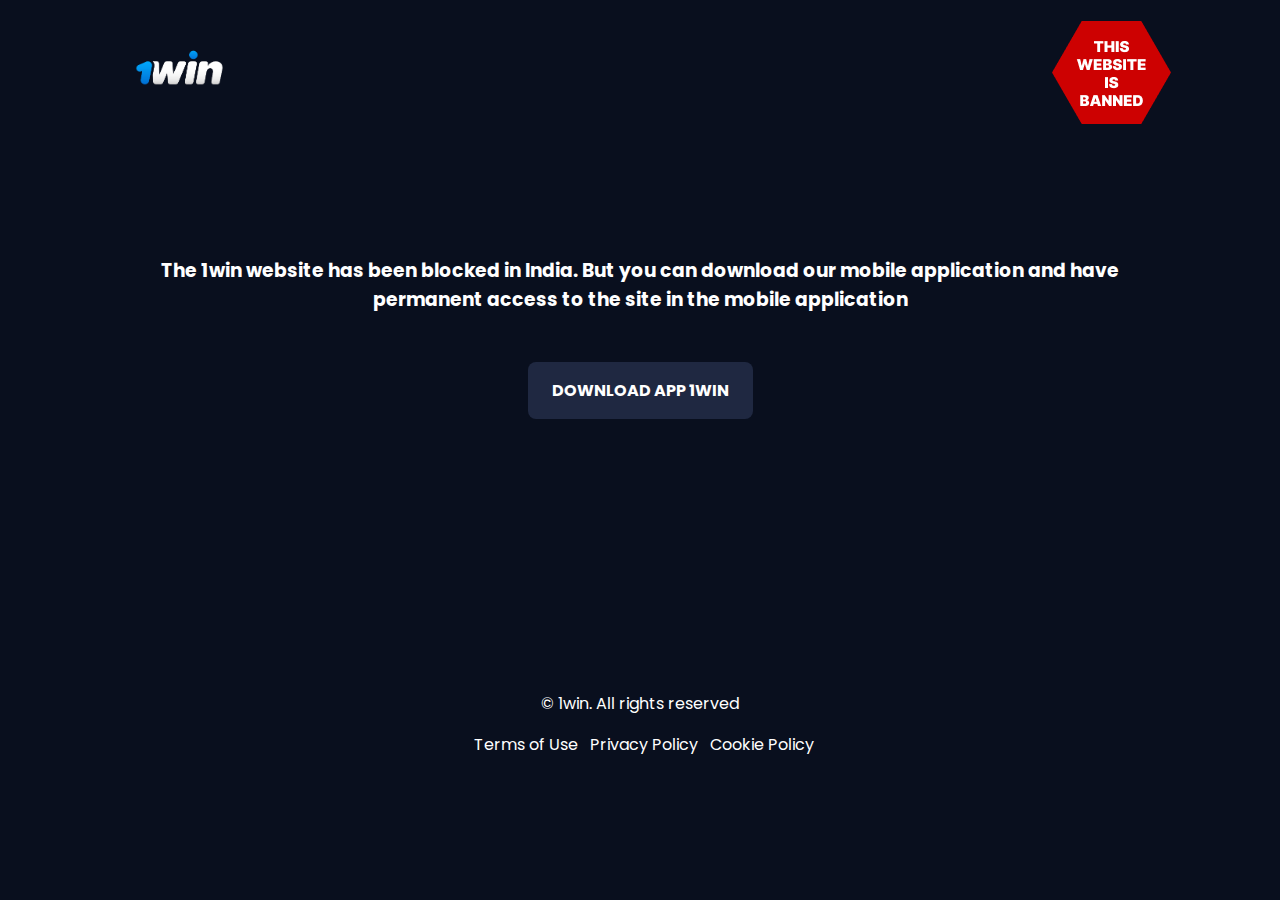
<file: index.html>
<!DOCTYPE html>
    <html lang="en">
    <head>
        <meta charset="UTF-8">
        <meta name="viewport" content="width=device-width, initial-scale=1.0">
        <meta name="description" content="The 1win website has been blocked in India. But you can download our mobile application and have permanent access to the site in the mobile application">

        <!--=============== CSS ===============-->
        <link rel="stylesheet" href="assets/css/styles.css">

        <title>1win</title>
    </head>
    <body>
        <!--==================== HEADER ====================-->
        <header class="header" id="header">
            <nav class="nav container">
                <a href="index.html" class="nav__logo">
                    <img src="assets/img/1win.png" alt="">
                </a>

                <div class="ban">
                    <img src="assets/img/ban.png" alt="">
                </div>
               
            </nav>
        </header>

        <!--==================== MAIN ====================-->
        <main class="main">
            <!--==================== HOME ====================-->
            <section class="home section" id="home">
                <div class="home__container container grid center">
                    <h3>
                        The 1win website has been blocked in India. But you can download our mobile application and have permanent access to the site in the mobile application
                    </h3>
                    <div>
                        <a href="https://1win.com" class="button">DOWNLOAD APP 1WIN</a>
                    </div>
                </div>
            </section>


</main>

       
        <!--==================== FOOTER ====================-->
        <footer class="footer">

            <div class="footer__info container grid">
               <span class="footer__copy">
                &#169; 1win. All rights reserved
               </span>

               <div class="footer__privacy">
                <a href="" class="copy__link">Terms of Use</a>
                <a href="" class="copy__link">Privacy Policy</a>
                <a href="" class="copy__link">Cookie Policy</a>
            </div>
            </div>
        </footer>

        
    </body>
</html>
</file>
<file: assets/css/styles.css>
/*=============== GOOGLE FONTS ===============*/
@import url('https://fonts.googleapis.com/css2?family=Poppins:wght@400;500;600&family=Unbounded:wght@400;500;600&display=swap');

/*=============== VARIABLES CSS ===============*/
:root {
  --header-height: 3.5rem;

  /*========== Colors ==========*/
  --first-color: ##0f0840;
  --text-color: #ffffff;
  --body-color: #090f1e;


  --body-font: "Poppins", sans-serif;
 
  --font-bold: 700;

}

/*=============== BASE ===============*/
* {
  box-sizing: border-box;
  padding: 0;
  margin: 0;
}

html {
  scroll-behavior: smooth;
}

body {
  font-family: var(--body-font);
  background-color: var(--body-color);
  color: var(--text-color);
}

h3 {
  color: var(--text-color);
  font-weight: var(--font-bold);
}

a {
  text-decoration: none;
  color: var(--text-color);
}


/*=============== REUSABLE CSS CLASSES ===============*/
.container {
  max-width: 1024px;
  margin-inline: 1.5rem;
}

.grid {
  display: grid;
  gap: 3rem;
}

.section {
  padding-block: 5rem 1rem;
  padding: 8rem 0;
}

.center {
  text-align: center;
}

/*=============== HEADER & NAV ===============*/
.header {
  position: fixed;
  width: 100%;
  background-color: var(--body-color);
  top: 0;
  left: 0;
  z-index: var(--z-fixed);
  transition: box-shadow .3s, background .4s;
  margin-top: 2rem;
}

.nav {
  position: relative;
  height: var(--header-height);
  display: flex;
  justify-content: space-between;
  align-items: center;
}

.nav__logo img,
.ban {
  width: 100px;
}

/*=============== BUTTON ===============*/
.button {
  display: inline-flex;
  align-items: center;
  column-gap: .5rem;
  background-color: #1f2841;
  padding: 1rem 1.5rem;
  color: var(--text-color);
  font-weight: var(--font-bold);
  transition: background .3s;
  border-radius: .5rem;
}



/*=============== HOME ===============*/

.home__container {
  padding-top: 8rem;
}



/*=============== FOOTER ===============*/
.footer {
  position: relative;
  padding-block: 3rem 2rem;
  overflow: hidden;
}

.footer__copy {
  text-align: center;
  font-size: var(--small-font-size);
  color: var(--text-color-light);
}

.footer__info {
justify-items: center;
row-gap: 1rem;
padding: 1rem;
}

.copy__link {
  padding-left: .5rem;
}

/*=============== BREAKPOINTS ===============*/
/* For small devices */
@media screen and (max-width: 340px) {
  .container {
    margin-inline: 1rem;
  }


  .footer__privacy {
    display: grid;
    row-gap: .5rem;
  }

}



@media screen and (min-width: 767px) {
  .nav {
    column-gap: 3rem;
  }

  .nav__toggle,
  .nav__close {
    display: none;
  }

  .nav__list {
    flex-direction: row;
    column-gap: 3rem;
  }

  .nav__menu {
    margin-left: auto;
    box-shadow: none;
  }

}

/* For large devices */
@media screen and (min-width: 1024px) {

  .section__subtitle {
    margin-bottom: .75rem;
  }

  .nav {
    height: calc(var(--header-height) + 1.5rem);
  }

  .footer {
    padding-block: 8rem 3rem;
  }

  .footer__info {
    margin-left: auto;
    margin-right: auto;
  }
}

@media screen and (min-width: 1064px) {
  .container {
    margin-inline: auto;
  }

  .footer {
    margin-inline: auto;
  }
}
</file>
